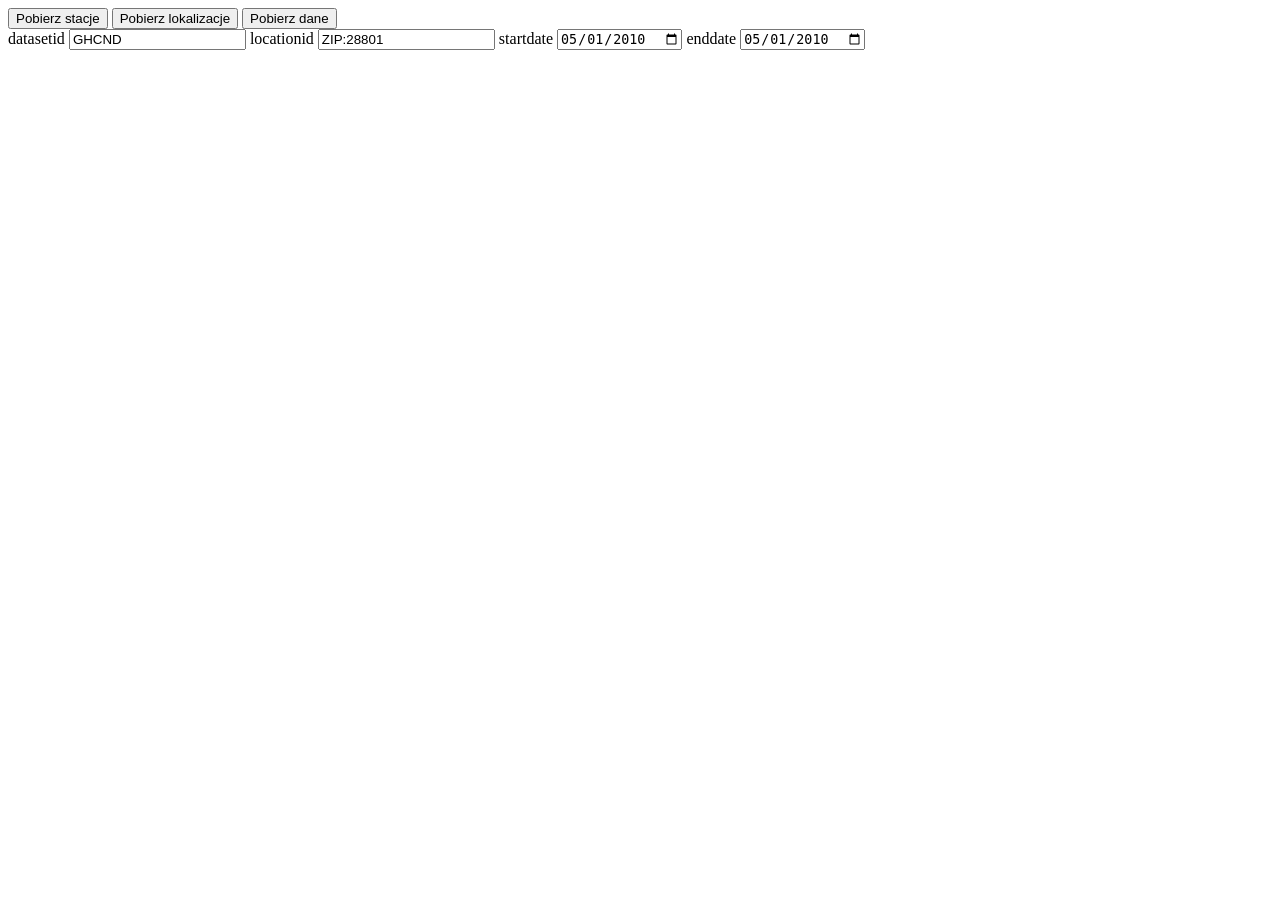
<file: index.html>
<!DOCTYPE html>
<html>
  <head>
    <meta charset="utf-8">
    <meta name="viewport" content="width=device-width">
    <title>NOAA Stations</title>
    <link rel="stylesheet" href="style.css">
  </head>
  <body>
    <div>
      <button id="load">Pobierz stacje</button>
      <button id="loadLocations">Pobierz lokalizacje</button>
      <button id="loadData">Pobierz dane</button>
    </div>

    <div id="dataParams">
      <label>datasetid <input id="datasetid" value="GHCND"></label>
      <label>locationid <input id="locationid" value="ZIP:28801"></label>
      <label>startdate <input id="startdate" type="date" value="2010-05-01"></label>
      <label>enddate <input id="enddate" type="date" value="2010-05-01"></label>
    </div>

    <p id="error" class="hidden"></p>

    <div id="answer">
      <table id="stationsTable" class="hidden">
        <thead>
          <tr>
            <th>Station ID</th>
            <th>Name</th>
            <th>Latitude</th>
            <th>Longitude</th>
          </tr>
        </thead>
        <tbody id="results">
        </tbody>
      </table>

      <table id="locationsTable" class="hidden">
        <thead>
          <tr>
            <th>Location ID</th>
            <th>Name</th>
            <th>Min Date</th>
            <th>Max Date</th>
            <th>Data Coverage</th>
          </tr>
        </thead>
        <tbody id="locations">
        </tbody>
      </table>

      <table id="dataTable" class="hidden">
        <thead>
          <tr>
            <th>Date</th>
            <th>Datatype</th>
            <th>Station</th>
            <th>Value</th>
            <th>Attributes</th>
          </tr>
        </thead>
        <tbody id="dataResults">
        </tbody>
      </table>
    </div>

    <script src="script.js"></script>
  </body>
</html>
</file>
<file: style.css>
html {
  height: 100%;
  width: 100%;
}

.hidden {
  display: none;
}
</file>
